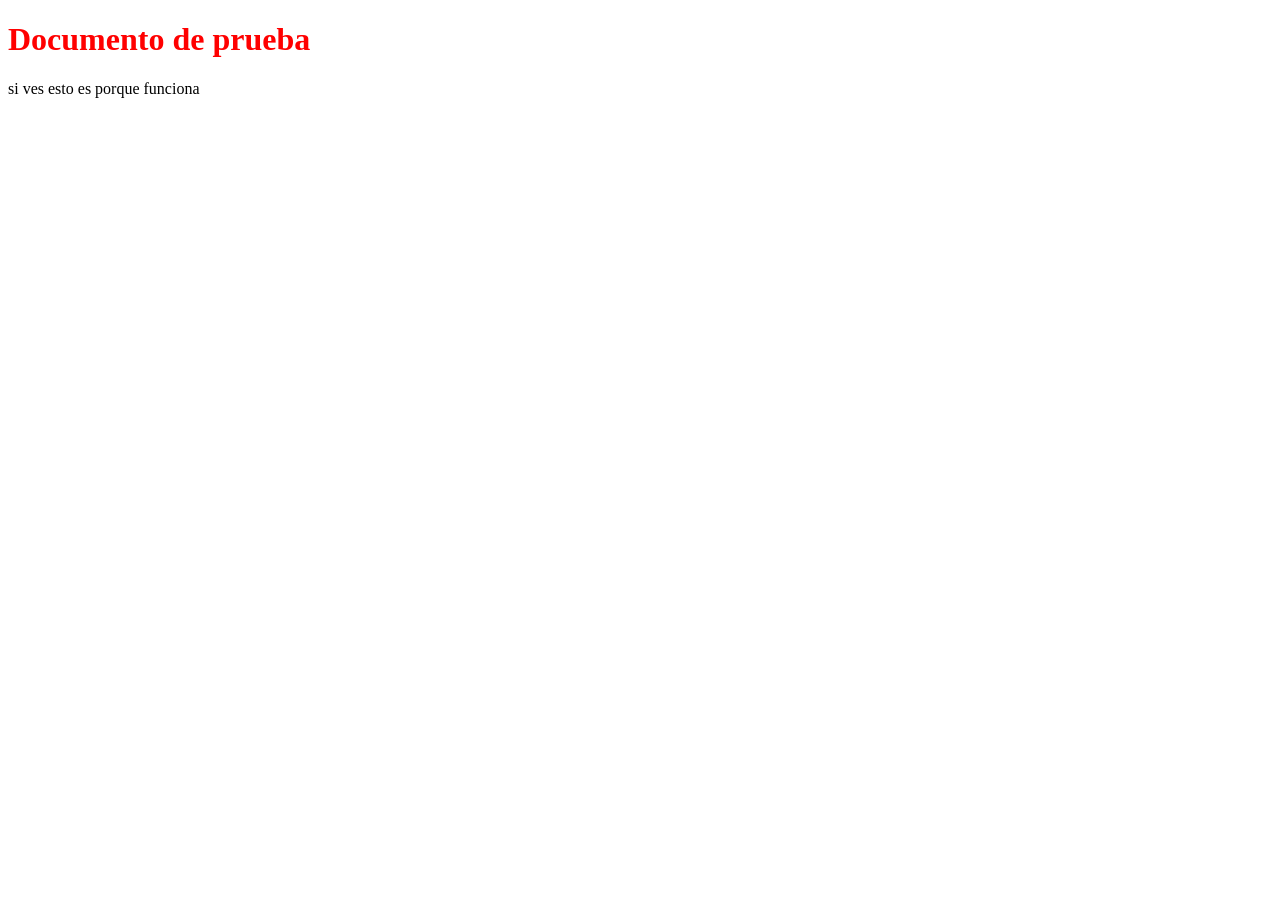
<file: index.html>
<!DOCTYPE html>
<html lang="en">
<head>
    <meta charset="UTF-8">
    <meta name="viewport" content="width=device-width, initial-scale=1.0">
    <link rel="stylesheet" href="./styles/style.css">
    <title>Zelva</title>
</head>
<body>
    <h1 class="titulo">Documento de prueba</h1>
    si ves esto es porque funciona
</body>
</html>
</file>
<file: styles/style.css>
.titulo{
    color: red;
}
</file>
